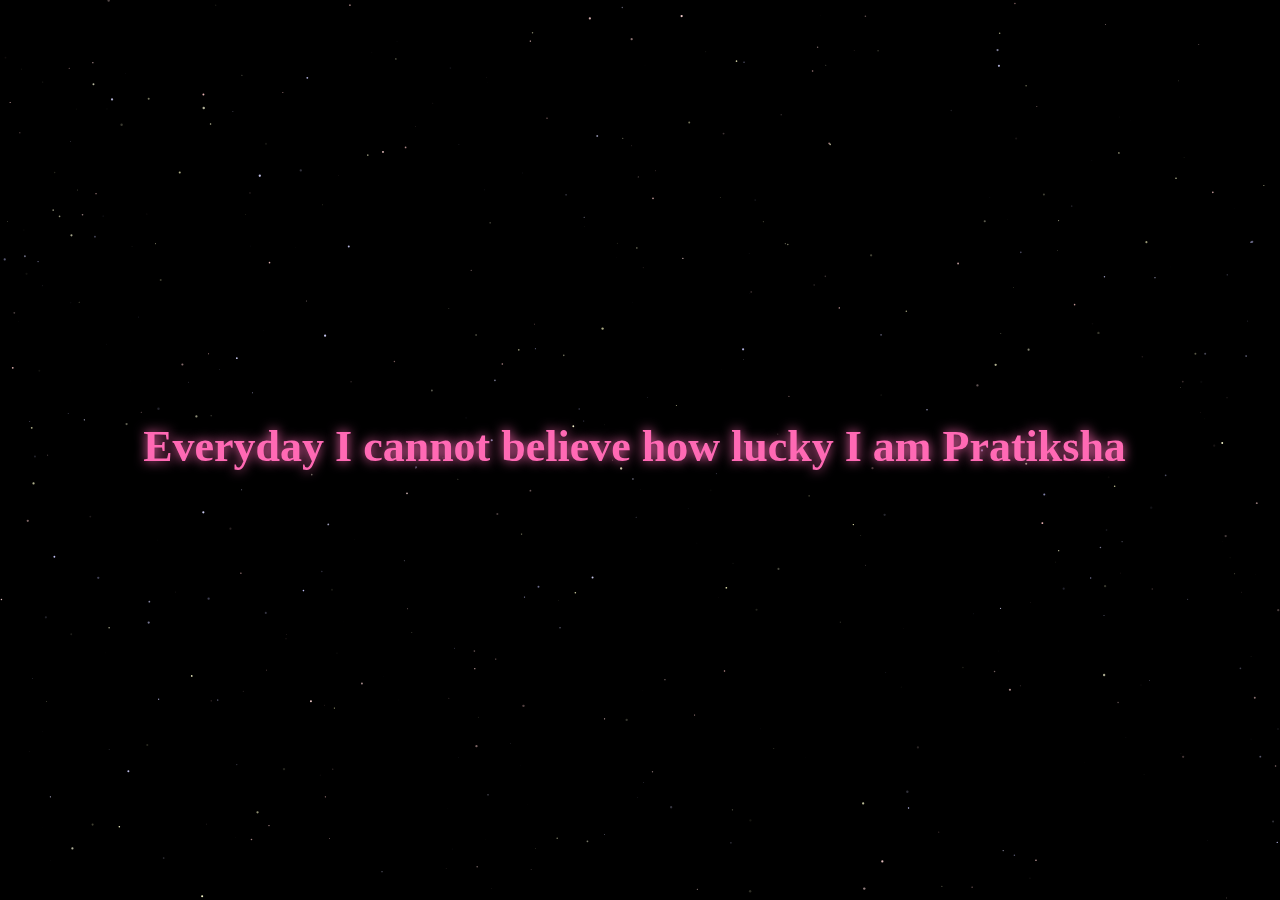
<file: index2.html>
<!DOCTYPE html>
<html lang="en">
<head>
    <meta charset="UTF-8" />
    <meta name="viewport" content="width=device-width, initial-scale=1.0, maximum-scale=1.0, user-scalable=no" />
    <title>Valentine 💗</title>

    <style>
        html, body {
            margin: 0;
            padding: 0;
            overflow: hidden;
            background: black;
            width: 100%;
            height: 100%;
            font-family: "Comic Sans MS", cursive;
        }

        canvas {
            position: fixed;
            top: 0;
            left: 0;
        }

        #valentinesButton {
            position: fixed;
            bottom: 60px;
            left: 50%;
            transform: translateX(-50%);
            padding: 14px 30px;
            font-size: 20px;
            border-radius: 30px;
            border: none;
            background: hotpink;
            color: white;
            display: none;
            cursor: pointer;
            box-shadow: 0 0 20px rgba(255,105,180,0.8);
        }

        #valentinesButton:active {
            transform: translateX(-50%) scale(0.95);
        }
    </style>
</head>

<body>

<canvas id="starfield"></canvas>

<button id="valentinesButton">I love you sanu veryyy muchhhhhh❤</button>

<script>
/* ===== YOUR SCRIPT STARTS ===== */

var canvas = document.getElementById("starfield");
canvas.width = window.innerWidth;
canvas.height = window.innerHeight;

var context = canvas.getContext("2d");
var stars = 500;
var colorrange = [0, 60, 240];
var starArray = [];

function getRandom(min, max) {
    return Math.floor(Math.random() * (max - min + 1)) + min;
}

for (var i = 0; i < stars; i++) {
    var x = Math.random() * canvas.width;
    var y = Math.random() * canvas.height;
    var radius = Math.random() * 1.2;
    var hue = colorrange[getRandom(0, colorrange.length - 1)];
    var sat = getRandom(50, 100);
    var opacity = Math.random();
    starArray.push({ x, y, radius, hue, sat, opacity });
}

var frameNumber = 0;
var opacity = 0;
var thirdOpacity = 0;

function drawStars() {
    for (var i = 0; i < stars; i++) {
        var s = starArray[i];
        context.beginPath();
        context.arc(s.x, s.y, s.radius, 0, 360);
        context.fillStyle = `hsla(${s.hue},${s.sat}%,88%,${s.opacity})`;
        context.fill();
    }
}

function updateStars() {
    starArray.forEach(s => {
        if (Math.random() > 0.99) s.opacity = Math.random();
    });
}

function wrapText(ctx, text, x, y, maxWidth, lineHeight) {
    const words = text.split(" ");
    let line = "";
    let lines = [];

    for (let i = 0; i < words.length; i++) {
        let testLine = line + words[i] + " ";
        let testWidth = ctx.measureText(testLine).width;
        if (testWidth > maxWidth && i > 0) {
            lines.push(line);
            line = words[i] + " ";
        } else {
            line = testLine;
        }
    }
    lines.push(line);

    lines.forEach((l, i) => {
        ctx.fillText(l, x, y + i * lineHeight);
    });
}

function drawText() {
    var fontSize = Math.min(44, window.innerWidth / 10);
    var lineHeight = fontSize + 10;
    var maxWidth = canvas.width * 0.8;

    context.font = `bold ${fontSize}px Comic Sans MS`;
    context.textAlign = "center";
    context.textBaseline = "middle";

    context.shadowColor = "hotpink";
    context.shadowBlur = 12;

    function pink(o) {
        return `rgba(255,105,180,${o})`;
    }

    if (frameNumber < 120) {
        context.fillStyle = pink(opacity);
        wrapText(context,
            "Everyday I cannot believe how lucky I am Pratiksha",
            canvas.width/2, canvas.height/2, maxWidth, lineHeight);
        opacity += 0.03;
    }

    if (frameNumber >= 120 && frameNumber < 240) {
        context.fillStyle = pink(opacity);
        wrapText(context,
            "Everyday I cannot believe how lucky I am Pratiksha",
            canvas.width/2, canvas.height/2, maxWidth, lineHeight);
        opacity -= 0.03;
    }

    if (frameNumber == 240) opacity = 0;

    if (frameNumber > 240 && frameNumber < 500) {
        context.fillStyle = pink(opacity);
        wrapText(context,
            "Amongst trillions and trillions of stars, over billions of years",
            canvas.width/2, canvas.height/2, maxWidth, lineHeight);
        opacity += 0.03;
    }

    if (frameNumber > 500 && frameNumber < 700) {
        context.fillStyle = pink(opacity);
        wrapText(context,
            "To be alive, and to get to spend this life with you",
            canvas.width/2, canvas.height/2, maxWidth, lineHeight);
        opacity -= 0.03;
    }

    if (frameNumber > 700 && frameNumber < 1000) {
        context.fillStyle = pink(thirdOpacity);
        wrapText(context,
            "Happy Valentine's Day mayaa <3",
            canvas.width/2, canvas.height/2 + lineHeight * 2,
            maxWidth, lineHeight);
        thirdOpacity += 0.03;
        document.getElementById("valentinesButton").style.display = "block";
    }

    context.shadowBlur = 0;
}

function draw() {
    context.clearRect(0, 0, canvas.width, canvas.height);
    drawStars();
    updateStars();
    drawText();
    frameNumber++;
    requestAnimationFrame(draw);
}

window.addEventListener("resize", () => {
    canvas.width = window.innerWidth;
    canvas.height = window.innerHeight;
});

requestAnimationFrame(draw);

/* ===== YOUR SCRIPT ENDS ===== */
</script>

</body>
</html>
</file>
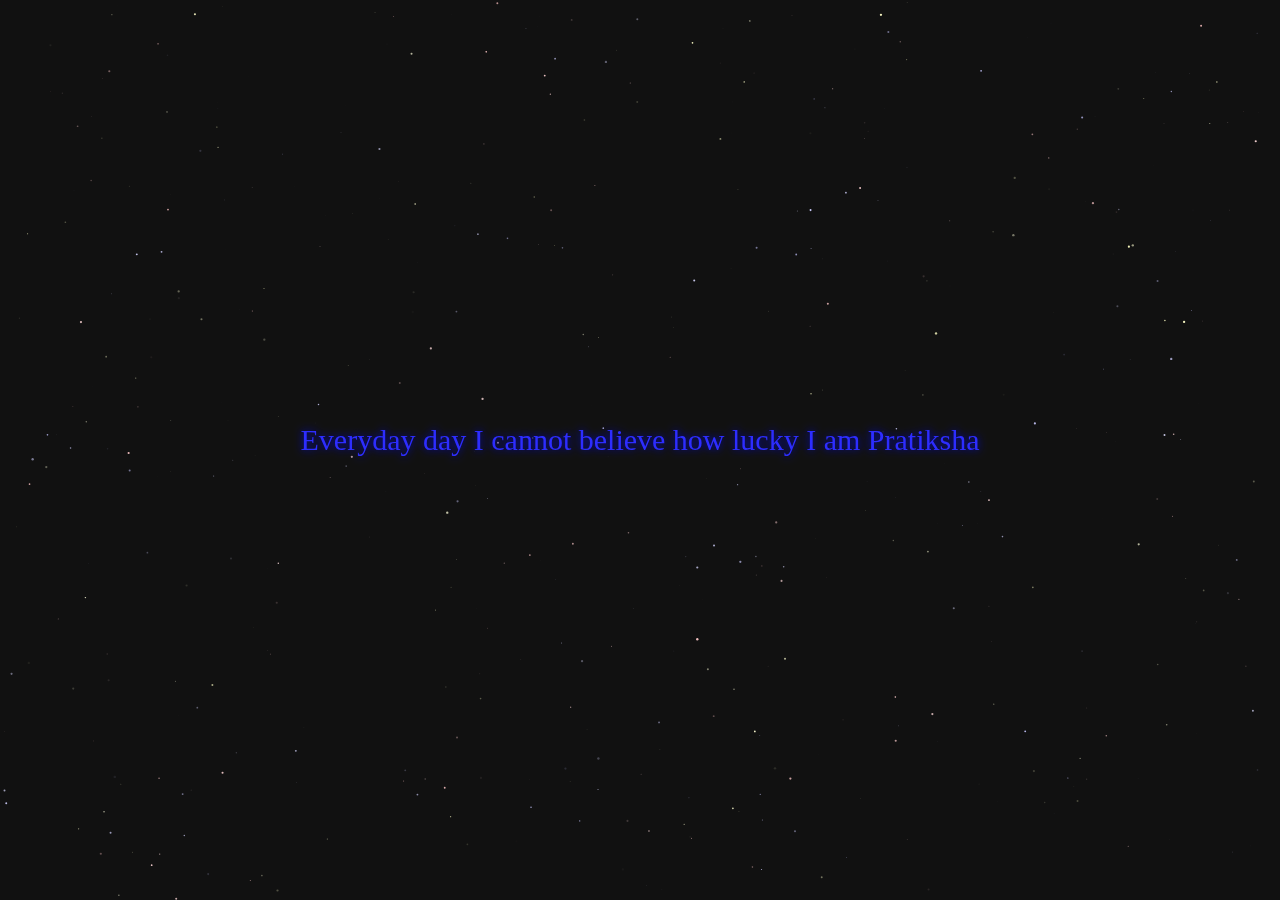
<file: hehe/index2.html>
<!DOCTYPE html>
<html lang="en">
  <head>
    <meta charset="UTF-8">
    <meta name="viewport" content="width=device-width, initial-scale=1.0">
    <meta property="og:image" content="https://raw.githubusercontent.com/sojijr/valentine-website/main/public/images/favicon.png">
    <link rel="icon" href="public/images/favicon.png" type="image/x-icon" />  
      <body>
    <canvas id="starfield"></canvas>
    <button id="valentinesButton">Click Me! ❤</button>
    <script src="script.js"></script>
    </body>
    <title>Happy Valentine's Day</title>
    <link rel="stylesheet" href="public/style.css">
  </head>
</html>
</file>
<file: hehe/public/style.css>
html, body {
    margin: 0 !important;
    padding: 0 !important;
    overflow: hidden;
    cursor: url('./images/pointer.png'), auto;
}

canvas {
    width: 100%;
    height: auto;
    background: #111;
}

#valentinesButton {
    display: none;
    position: absolute;
    background-color: #ff0084;
    border: 2px solid #ff2084;
    color: #fff;
    cursor: pointer;
    height: 50px;
    font-size: 16px;
    font-family: "Comic Sans MS", cursive, sans-serif;
    border-radius: 10px;
    top: calc(50% + 150px); /* Adjust based on canvas height and text position */
    left: 50%;
    transform: translateX(-50%);
    transition: background-color 0.3s ease-in-out, color 0.3s ease-in-out;
  }

  #valentinesButton:hover {
    background-color: #ea004e;
    color: #eee;
}
</file>
